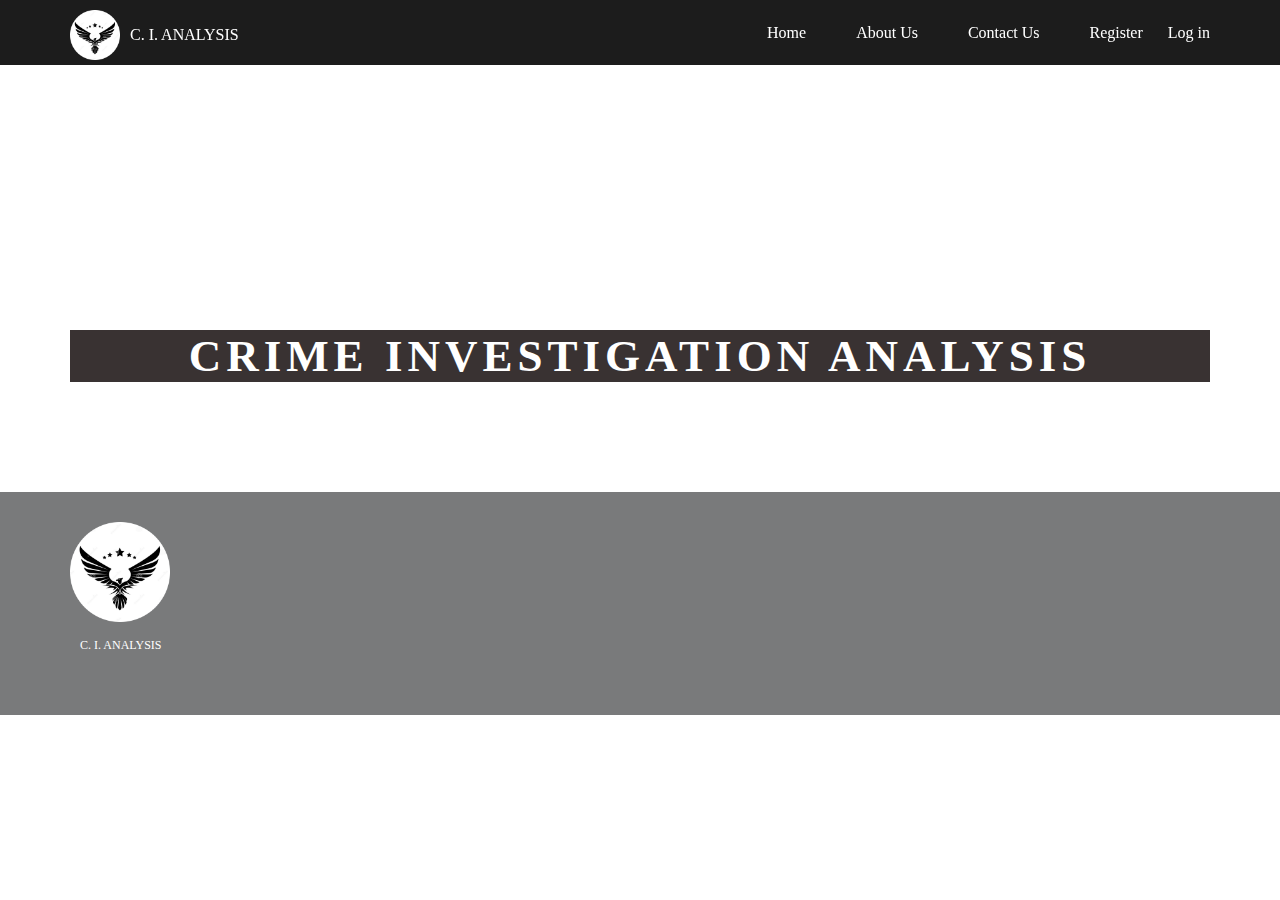
<file: index.html>
<!DOCTYPE html>
<html>
  <head>
    <meta charset="utf-8">
    <meta name="viewport" content="width=device-width, initial-scale=1.0">
    <title>C. I. ANALYSIS</title>
    <link rel="stylesheet" href="stylesheet.css">
    <link rel="stylesheet" href="responsive.css">
    <link rel="stylesheet" href="//maxcdn.bootstrapcdn.com/font-awesome/4.5.0/css/font-awesome.min.css">
  </head>
  <body>
    <header>
      <div class="container">
        <div class="header-left">
          <img class="logo" src="eagle_logo.png">
          <p>C. I. ANALYSIS</p>
        </div>
        <!-- Add a menu icon here -->
        <!--<span class="fa fa-bars menu-icon"></span>-->
  
        <div class="header-right">
          <a href="index.html">Home</a>
          <a href="#">About Us</a>
          <a href="#">Contact Us</a>
          <a href="register.html" class="header-right">Register</a>
          <a href="trial_login.html" class="login">Log in</a>
          
        </div>
      </div>
    </header>
    <div class="top-wrapper">
      <div class="container">
        <div class="content">
        <h1>CRIME INVESTIGATION ANALYSIS</h1>
        </div>
      </div>
    </div>

    
    <footer>
      <div class="container">
        <img class="eagle" src="eagle_logo.png">
        <p>C. I. ANALYSIS</p>
      </div>
    </footer>
  </body>
</html>
</file>
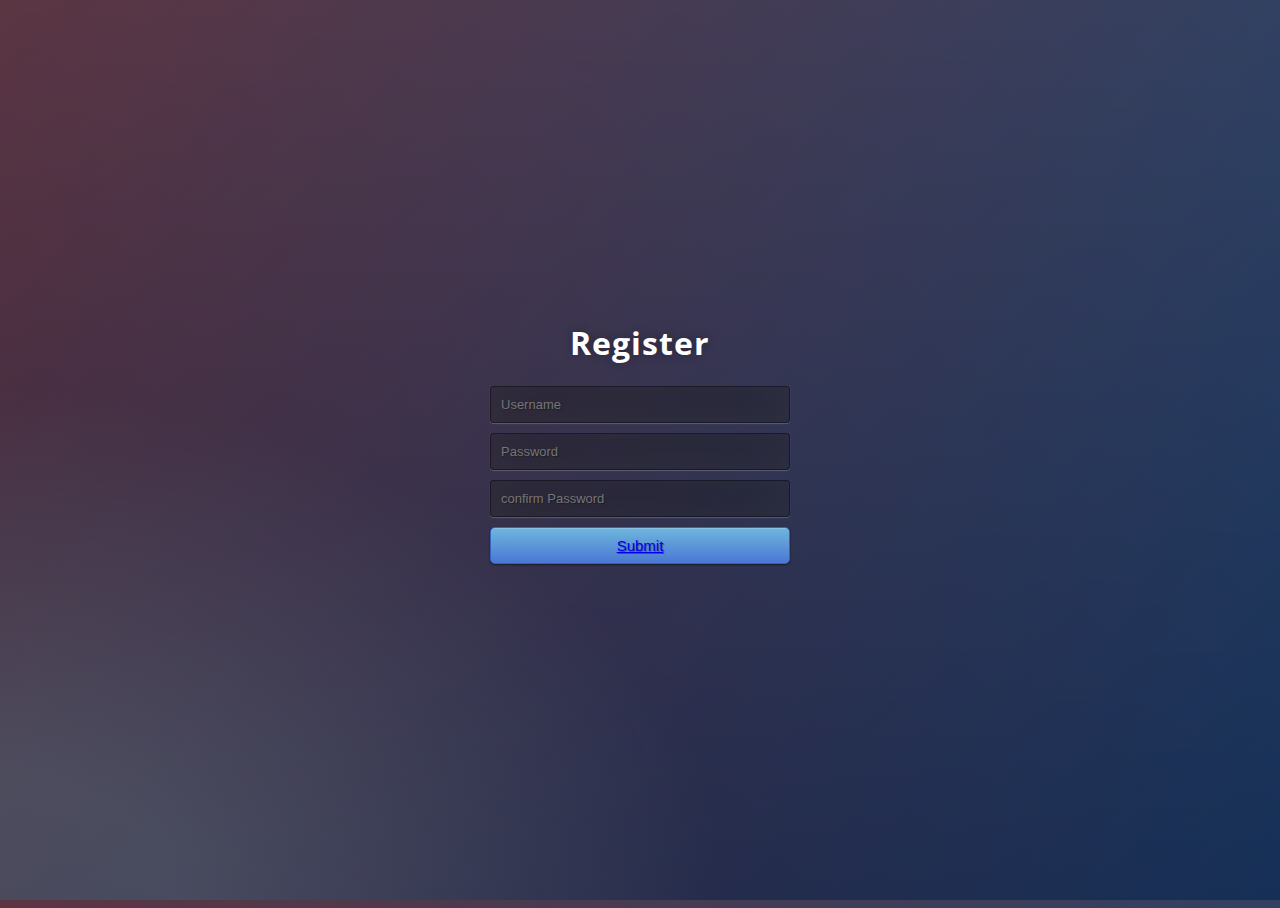
<file: register.html>
<!DOCTYPE html>
<html lang="en">
<head>
    <meta charset="UTF-8">
    <meta http-equiv="X-UA-Compatible" content="IE=edge">
    <meta name="viewport" content="width=device-width, initial-scale=1.0">
    <link rel="stylesheet" href="register.css">
    <title>Registration</title>

</head>
<body>
    <div class="register">
        <h1>Register</h1>
          <form method="post">
            <input type="text" name="u" placeholder="Username" required="required" />
              <input type="password" name="p" placeholder="Password" required="required" />
              <input type="password" name="p" placeholder="confirm Password" required="required" />
              <button type="submit" class="btn btn-primary btn-block btn-large"><a href="UserPage.html">Submit</a></button>
          </form>
      </div>
</body>
</html>
</file>
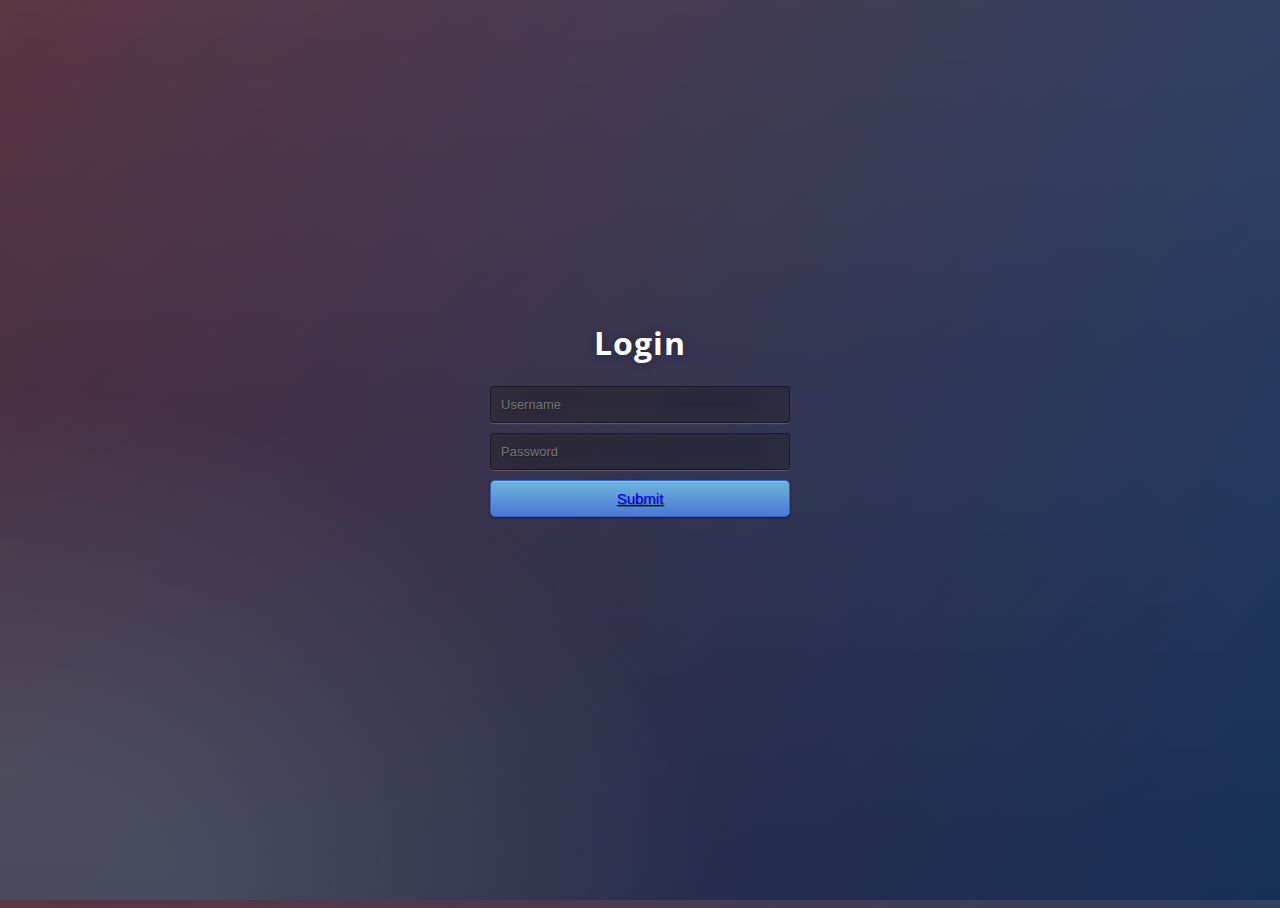
<file: trial_login.html>
<!DOCTYPE html>
<html lang="en">
<head>
    <meta charset="UTF-8">
    <meta http-equiv="X-UA-Compatible" content="IE=edge">
    <meta name="viewport" content="width=device-width, initial-scale=1.0">
    <link rel="stylesheet" href="trial_login_style.css">
    <title>LoginTrial</title>

</head>
<body>
    <div class="login">
        <h1>Login</h1>
          <form method="post">
            <input type="text" name="u" placeholder="Username" required="required"/>
            <input type="password" name="p" placeholder="Password" required="required" />
            <button type="submit" class="btn btn-primary btn-block btn-large"><a href="UserPage.html">Submit</a></button>
          </form>
      </div>
</body>
</html>
</file>
<file: stylesheet.css>
* {
  box-sizing: border-box;
}

body {
  margin: 0;
  font-family: "Lucida Grande";
}

a {
  text-decoration: none;
}

.clear {
  clear: left;
}

.container {
  max-width: 1170px;
  width: 100%;
  padding: 0 15px;
  margin: 0 auto;
}

/*.top-wrapper {
  padding: 180px 0 100px 0;
  background-image: url(https://images.unsplash.com/photo-1586771107445-d3ca888129ff?ixid=MnwxMjA3fDB8MHxwaG90by1wYWdlfHx8fGVufDB8fHx8&ixlib=rb-1.2.1&auto=format&fit=crop&w=752&q=80);
  background-size: cover;
  color: white;
  text-align: center;
}*/

.top-wrapper {
  position: relative;
  padding: 300px 0 100px 0;
  display: flex;
  align-items: center;
  justify-content: center;
  color: rgb(255, 255, 255);
}

.top-wrapper::before {
  content: "";
  background-image: url(https://intertelinvestigations.com/wp-content/uploads/criminal-investigation-1300x700.jpg);
  background-size: 100% 100%;
  
  position: absolute;
  top: 0px;
  right: 0px;
  bottom: 0px;
  left: 0px;
  opacity: 0.8;
}

.content {
  background: rgb(255, 255, 255); /* Fallback color */
  background: rgb(8, 0, 0);
  opacity: 0.8;
}

.top-wrapper h1 {
  position: relative;
  color: rgb(255, 255, 255);
  opacity: 1;
  font-size: 45px;
  letter-spacing: 5px;
  text-align: center;
  margin-bottom: 10px;
}

.top-wrapper p {
  margin-bottom: 3px;

  position: relative;
  text-align: center;
  color: white;
}

/*.top-wrapper h1 {
  opacity: 0.7;
  font-size: 45px;
  letter-spacing: 5px;
  margin-bottom: 10px;
}

.top-wrapper p {
  opacity: 0.7;
  margin-bottom: 3px;
}*/

.btn-wrapper {
  text-align: center;
  margin: 20px 0;
}

.btn-wrapper p {
  margin: 10px 0;
}


.btn:hover {
  opacity: 1;
}

.fa {
  margin-right: 5px;
}

header {
  height: 65px;
  width: 100%;
  background-color: rgba(3, 3, 3, 0.9);
  position: fixed;
  top: 0;
  z-index: 10;
}

.logo {
  width: 50px;
  margin-top: 10px;
  float: left;
}

.header-left {
  float: left;
}

.header-left p {
  float: left;
  padding-left: 10px;
  padding-top: 10px;
  color: rgb(255, 255, 255);
}

.header-right {
  float: right;
  margin-right: -25px;
}

.header-right a {
  line-height: 65px;
  padding: 0 25px;
  color: white;
  display: block;
  float: left;
  transition: all 0.5s;
}

.header-right a:hover {
  background-color: rgba(255, 255, 255, 0.3);
}

/* Add CSS for menu-icon */
.menu-icon {
  color: white;
  float: right;
  font-size: 25px;
  padding: 21px 5px;
  /* Change the display property to none */
  display: none;
}

.lesson-wrapper {
  padding-bottom: 80px;
  padding-left: 5%;
  padding-right: 5%;
  background-color: #f7f7f7;
  text-align: center;
}

.heading {
  padding-top: 80px;
  padding-bottom: 50px;
  color: #5f5d60;
}

.heading h2 {
  font-weight: normal;
}

.lesson {
  float: left;
  width: 25%;
}

.lesson-icon {
  position: relative;
}

.icons {
  width: 128px;
  height: 128px;
}

.lesson-icon p {
  position: relative;
  top: 80%;
  width: 100%;
  color: rgb(0, 0, 0);
}

.text-contents {
  width: 80%;
  display: inline-block;
  margin-top: 15px;
  font-size: 15px;
  color: #ffffff;
}

.heading h3 {
  font-weight: normal;
}


.message-wrapper {
  border-bottom: 1px solid rgb(255, 255, 255);
  padding-bottom: 80px;
  text-align: center;
}

.message-wrapper a{
  color: #ffffff;
}

.message {
  padding: 15px 40px;
  background-color: #9f98e8;
  cursor: pointer;
  box-shadow: 0 7px #000000;
}

.message:active {
  position: relative;
  top: 7px;
  box-shadow: none;
}

footer img {
  width: 100px;
  position: relative;
}

footer p {
  color: #ffffff;
  font-size: 12px;
  opacity: 50;
  position: relative;
  text-align: initial;
  padding-left: 10px;
}

footer {
  padding-top: 30px;
  padding-bottom: 50px;
  background-color: rgba(106, 108, 109, 0.9); /*3b5998*/
  height: fit-content;
}

.eagle{
  padding-left: 200px 0;
}
</file>
<file: responsive.css>
/* For Tablets */
@media all and (max-width: 1000px) {
  .lesson {
    width: 50%;
    margin-bottom: 50px;
  }
  
  .top-wrapper h1 {
    font-size: 32px;
  }
  
  .heading h2 {
    font-size: 20px;
  }
}

/* For Smartphones */
@media all and (max-width: 670px) {
  .lesson {
    width: 100%;
  }
  
  footer {
    text-align: center;
  }
  
  .btn {
    width: 100%;
  }
  
  .facebook {
    margin-bottom: 10px;
  }
  
  .top-wrapper {
    text-align: left;
  }
  
  /* Add CSS for header-right */
  .header-right{
    display:none;
    
  }
  
  /* Add CSS for menu-icon */
  .menu-icon{
    display:block;
  }
  
  .top-wrapper h1 {
    font-size: 24px;
    line-height: 36px;
  }
  
  .top-wrapper p {
    font-size: 14px;
    line-height: 20px;
  }
}
</file>
<file: register.css>
@import url(https://fonts.googleapis.com/css?family=Open+Sans);
.btn {
  display: inline-block;
  *display: inline;
  *zoom: 1;
  padding: 4px 10px 4px;
  margin-bottom: 0;
  font-size: 13px;
  line-height: 18px;
  color: #333333;
  text-align: center;
  text-shadow: 0 1px 1px rgba(255, 255, 255, 0.75);
  vertical-align: middle;
  background-color: #f5f5f5;
  background-image: -moz-linear-gradient(top, #ffffff, #e6e6e6);
  background-image: -ms-linear-gradient(top, #ffffff, #e6e6e6);
  background-image: -webkit-gradient(
    linear,
    0 0,
    0 100%,
    from(#ffffff),
    to(#e6e6e6)
  );
  background-image: -webkit-linear-gradient(top, #ffffff, #e6e6e6);
  background-image: -o-linear-gradient(top, #ffffff, #e6e6e6);
  background-image: linear-gradient(top, #ffffff, #e6e6e6);
  background-repeat: repeat-x;
  filter: progid:dximagetransform.microsoft.gradient(startColorstr=#ffffff, endColorstr=#e6e6e6, GradientType=0);
  border-color: #e6e6e6 #e6e6e6 #e6e6e6;
  border-color: rgba(0, 0, 0, 0.1) rgba(0, 0, 0, 0.1) rgba(0, 0, 0, 0.25);
  border: 1px solid #e6e6e6;
  -webkit-border-radius: 4px;
  -moz-border-radius: 4px;
  border-radius: 4px;
  -webkit-box-shadow: inset 0 1px 0 rgba(255, 255, 255, 0.2),
    0 1px 2px rgba(0, 0, 0, 0.05);
  -moz-box-shadow: inset 0 1px 0 rgba(255, 255, 255, 0.2),
    0 1px 2px rgba(0, 0, 0, 0.05);
  box-shadow: inset 0 1px 0 rgba(255, 255, 255, 0.2),
    0 1px 2px rgba(0, 0, 0, 0.05);
  cursor: pointer;
  *margin-left: 0.3em;
}
.btn:hover,
.btn:active,
.btn.active,
.btn.disabled,
.btn[disabled] {
  background-color: #e6e6e6;
}
.btn-large {
  padding: 9px 14px;
  font-size: 15px;
  line-height: normal;
  -webkit-border-radius: 5px;
  -moz-border-radius: 5px;
  border-radius: 5px;
}
.btn:hover {
  color: #333333;
  text-decoration: none;
  background-color: #e6e6e6;
  background-position: 0 -15px;
  -webkit-transition: background-position 0.1s linear;
  -moz-transition: background-position 0.1s linear;
  -ms-transition: background-position 0.1s linear;
  -o-transition: background-position 0.1s linear;
  transition: background-position 0.1s linear;
}
.btn-primary,
.btn-primary:hover {
  text-shadow: 0 -1px 0 rgba(0, 0, 0, 0.25);
  color: #ffffff;
}
.btn-primary.active {
  color: rgba(255, 255, 255, 0.75);
}
.btn-primary {
  background-color: #4a77d4;
  background-image: -moz-linear-gradient(top, #6eb6de, #4a77d4);
  background-image: -ms-linear-gradient(top, #6eb6de, #4a77d4);
  background-image: -webkit-gradient(
    linear,
    0 0,
    0 100%,
    from(#6eb6de),
    to(#4a77d4)
  );
  background-image: -webkit-linear-gradient(top, #6eb6de, #4a77d4);
  background-image: -o-linear-gradient(top, #6eb6de, #4a77d4);
  background-image: linear-gradient(top, #6eb6de, #4a77d4);
  background-repeat: repeat-x;
  filter: progid:dximagetransform.microsoft.gradient(startColorstr=#6eb6de, endColorstr=#4a77d4, GradientType=0);
  border: 1px solid #3762bc;
  text-shadow: 1px 1px 1px rgba(0, 0, 0, 0.4);
  box-shadow: inset 0 1px 0 rgba(255, 255, 255, 0.2),
    0 1px 2px rgba(0, 0, 0, 0.5);
}
.btn-primary:hover,
.btn-primary:active,
.btn-primary.active,
.btn-primary.disabled,
.btn-primary[disabled] {
  filter: none;
  background-color: #4a77d4;
}
.btn-block {
  width: 100%;
  display: block;
}

* {
  -webkit-box-sizing: border-box;
  -moz-box-sizing: border-box;
  -ms-box-sizing: border-box;
  -o-box-sizing: border-box;
  box-sizing: border-box;
}

html {
  width: 100%;
  height: 100%;
  overflow: hidden;
}

body {
  width: 100%;
  height: 100%;
  font-family: "Open Sans", sans-serif;
  background: #092756;
  background: -moz-radial-gradient(
      0% 100%,
      ellipse cover,
      rgba(104, 128, 138, 0.4) 10%,
      rgba(138, 114, 76, 0) 40%
    ),
    -moz-linear-gradient(top, rgba(57, 173, 219, 0.25) 0%, rgba(42, 60, 87, 0.4)
          100%),
    -moz-linear-gradient(-45deg, #670d10 0%, #092756 100%);
  background: -webkit-radial-gradient(
      0% 100%,
      ellipse cover,
      rgba(104, 128, 138, 0.4) 10%,
      rgba(138, 114, 76, 0) 40%
    ),
    -webkit-linear-gradient(top, rgba(57, 173, 219, 0.25) 0%, rgba(
            42,
            60,
            87,
            0.4
          )
          100%),
    -webkit-linear-gradient(-45deg, #670d10 0%, #092756 100%);
  background: -o-radial-gradient(
      0% 100%,
      ellipse cover,
      rgba(104, 128, 138, 0.4) 10%,
      rgba(138, 114, 76, 0) 40%
    ),
    -o-linear-gradient(top, rgba(57, 173, 219, 0.25) 0%, rgba(42, 60, 87, 0.4)
          100%),
    -o-linear-gradient(-45deg, #670d10 0%, #092756 100%);
  background: -ms-radial-gradient(
      0% 100%,
      ellipse cover,
      rgba(104, 128, 138, 0.4) 10%,
      rgba(138, 114, 76, 0) 40%
    ),
    -ms-linear-gradient(top, rgba(57, 173, 219, 0.25) 0%, rgba(42, 60, 87, 0.4)
          100%),
    -ms-linear-gradient(-45deg, #670d10 0%, #092756 100%);
  background: -webkit-radial-gradient(
      0% 100%,
      ellipse cover,
      rgba(104, 128, 138, 0.4) 10%,
      rgba(138, 114, 76, 0) 40%
    ),
    linear-gradient(
      to bottom,
      rgba(57, 173, 219, 0.25) 0%,
      rgba(42, 60, 87, 0.4) 100%
    ),
    linear-gradient(135deg, #670d10 0%, #092756 100%);
  filter: progid:DXImageTransform.Microsoft.gradient( startColorstr='#3E1D6D', endColorstr='#092756',GradientType=1 );
}
.register {
  position: absolute;
  top: 50%;
  left: 50%;
  margin: -150px 0 0 -150px;
  width: 300px;
  height: 300px;
}
.register h1 {
  color: #fff;
  text-shadow: 0 0 10px rgba(0, 0, 0, 0.3);
  letter-spacing: 1px;
  text-align: center;
}

input {
  width: 100%;
  margin-bottom: 10px;
  background: rgba(0, 0, 0, 0.3);
  border: none;
  outline: none;
  padding: 10px;
  font-size: 13px;
  color: #fff;
  text-shadow: 1px 1px 1px rgba(0, 0, 0, 0.3);
  border: 1px solid rgba(0, 0, 0, 0.3);
  border-radius: 4px;
  box-shadow: inset 0 -5px 45px rgba(100, 100, 100, 0.2),
    0 1px 1px rgba(255, 255, 255, 0.2);
  -webkit-transition: box-shadow 0.5s ease;
  -moz-transition: box-shadow 0.5s ease;
  -o-transition: box-shadow 0.5s ease;
  -ms-transition: box-shadow 0.5s ease;
  transition: box-shadow 0.5s ease;
}
input:focus {
  box-shadow: inset 0 -5px 45px rgba(100, 100, 100, 0.4),
    0 1px 1px rgba(255, 255, 255, 0.2);
}
</file>
<file: trial_login_style.css>
@import url(https://fonts.googleapis.com/css?family=Open+Sans);
.btn {
  display: inline-block;
  *display: inline;
  *zoom: 1;
  padding: 4px 10px 4px;
  margin-bottom: 0;
  font-size: 13px;
  line-height: 18px;
  color: #333333;
  text-align: center;
  text-shadow: 0 1px 1px rgba(255, 255, 255, 0.75);
  vertical-align: middle;
  background-color: #f5f5f5;
  background-image: -moz-linear-gradient(top, #ffffff, #e6e6e6);
  background-image: -ms-linear-gradient(top, #ffffff, #e6e6e6);
  background-image: -webkit-gradient(
    linear,
    0 0,
    0 100%,
    from(#ffffff),
    to(#e6e6e6)
  );
  background-image: -webkit-linear-gradient(top, #ffffff, #e6e6e6);
  background-image: -o-linear-gradient(top, #ffffff, #e6e6e6);
  background-image: linear-gradient(top, #ffffff, #e6e6e6);
  background-repeat: repeat-x;
  filter: progid:dximagetransform.microsoft.gradient(startColorstr=#ffffff, endColorstr=#e6e6e6, GradientType=0);
  border-color: #e6e6e6 #e6e6e6 #e6e6e6;
  border-color: rgba(0, 0, 0, 0.1) rgba(0, 0, 0, 0.1) rgba(0, 0, 0, 0.25);
  border: 1px solid #e6e6e6;
  -webkit-border-radius: 4px;
  -moz-border-radius: 4px;
  border-radius: 4px;
  -webkit-box-shadow: inset 0 1px 0 rgba(255, 255, 255, 0.2),
    0 1px 2px rgba(0, 0, 0, 0.05);
  -moz-box-shadow: inset 0 1px 0 rgba(255, 255, 255, 0.2),
    0 1px 2px rgba(0, 0, 0, 0.05);
  box-shadow: inset 0 1px 0 rgba(255, 255, 255, 0.2),
    0 1px 2px rgba(0, 0, 0, 0.05);
  cursor: pointer;
  *margin-left: 0.3em;
}
.btn:hover,
.btn:active,
.btn.active,
.btn.disabled,
.btn[disabled] {
  background-color: #e6e6e6;
}
.btn-large {
  padding: 9px 14px;
  font-size: 15px;
  line-height: normal;
  -webkit-border-radius: 5px;
  -moz-border-radius: 5px;
  border-radius: 5px;
}
.btn:hover {
  color: #333333;
  text-decoration: none;
  background-color: #e6e6e6;
  background-position: 0 -15px;
  -webkit-transition: background-position 0.1s linear;
  -moz-transition: background-position 0.1s linear;
  -ms-transition: background-position 0.1s linear;
  -o-transition: background-position 0.1s linear;
  transition: background-position 0.1s linear;
}
.btn-primary,
.btn-primary:hover {
  text-shadow: 0 -1px 0 rgba(0, 0, 0, 0.25);
  color: #ffffff;
}
.btn-primary.active {
  color: rgba(255, 255, 255, 0.75);
}
.btn-primary {
  background-color: #4a77d4;
  background-image: -moz-linear-gradient(top, #6eb6de, #4a77d4);
  background-image: -ms-linear-gradient(top, #6eb6de, #4a77d4);
  background-image: -webkit-gradient(
    linear,
    0 0,
    0 100%,
    from(#6eb6de),
    to(#4a77d4)
  );
  background-image: -webkit-linear-gradient(top, #6eb6de, #4a77d4);
  background-image: -o-linear-gradient(top, #6eb6de, #4a77d4);
  background-image: linear-gradient(top, #6eb6de, #4a77d4);
  background-repeat: repeat-x;
  filter: progid:dximagetransform.microsoft.gradient(startColorstr=#6eb6de, endColorstr=#4a77d4, GradientType=0);
  border: 1px solid #3762bc;
  text-shadow: 1px 1px 1px rgba(0, 0, 0, 0.4);
  box-shadow: inset 0 1px 0 rgba(255, 255, 255, 0.2),
    0 1px 2px rgba(0, 0, 0, 0.5);
}
.btn-primary:hover,
.btn-primary:active,
.btn-primary.active,
.btn-primary.disabled,
.btn-primary[disabled] {
  filter: none;
  background-color: #4a77d4;
}
.btn-block {
  width: 100%;
  display: block;
}

* {
  -webkit-box-sizing: border-box;
  -moz-box-sizing: border-box;
  -ms-box-sizing: border-box;
  -o-box-sizing: border-box;
  box-sizing: border-box;
}

html {
  width: 100%;
  height: 100%;
  overflow: hidden;
}

body {
  width: 100%;
  height: 100%;
  font-family: "Open Sans", sans-serif;
  background: #092756;
  background: -moz-radial-gradient(
      0% 100%,
      ellipse cover,
      rgba(104, 128, 138, 0.4) 10%,
      rgba(138, 114, 76, 0) 40%
    ),
    -moz-linear-gradient(top, rgba(57, 173, 219, 0.25) 0%, rgba(42, 60, 87, 0.4)
          100%),
    -moz-linear-gradient(-45deg, #670d10 0%, #092756 100%);
  background: -webkit-radial-gradient(
      0% 100%,
      ellipse cover,
      rgba(104, 128, 138, 0.4) 10%,
      rgba(138, 114, 76, 0) 40%
    ),
    -webkit-linear-gradient(top, rgba(57, 173, 219, 0.25) 0%, rgba(
            42,
            60,
            87,
            0.4
          )
          100%),
    -webkit-linear-gradient(-45deg, #670d10 0%, #092756 100%);
  background: -o-radial-gradient(
      0% 100%,
      ellipse cover,
      rgba(104, 128, 138, 0.4) 10%,
      rgba(138, 114, 76, 0) 40%
    ),
    -o-linear-gradient(top, rgba(57, 173, 219, 0.25) 0%, rgba(42, 60, 87, 0.4)
          100%),
    -o-linear-gradient(-45deg, #670d10 0%, #092756 100%);
  background: -ms-radial-gradient(
      0% 100%,
      ellipse cover,
      rgba(104, 128, 138, 0.4) 10%,
      rgba(138, 114, 76, 0) 40%
    ),
    -ms-linear-gradient(top, rgba(57, 173, 219, 0.25) 0%, rgba(42, 60, 87, 0.4)
          100%),
    -ms-linear-gradient(-45deg, #670d10 0%, #092756 100%);
  background: -webkit-radial-gradient(
      0% 100%,
      ellipse cover,
      rgba(104, 128, 138, 0.4) 10%,
      rgba(138, 114, 76, 0) 40%
    ),
    linear-gradient(
      to bottom,
      rgba(57, 173, 219, 0.25) 0%,
      rgba(42, 60, 87, 0.4) 100%
    ),
    linear-gradient(135deg, #670d10 0%, #092756 100%);
  filter: progid:DXImageTransform.Microsoft.gradient( startColorstr='#3E1D6D', endColorstr='#092756',GradientType=1 );
}
.login {
  position: absolute;
  top: 50%;
  left: 50%;
  margin: -150px 0 0 -150px;
  width: 300px;
  height: 300px;
}
.login h1 {
  color: #fff;
  text-shadow: 0 0 10px rgba(0, 0, 0, 0.3);
  letter-spacing: 1px;
  text-align: center;
}

input {
  width: 100%;
  margin-bottom: 10px;
  background: rgba(0, 0, 0, 0.3);
  border: none;
  outline: none;
  padding: 10px;
  font-size: 13px;
  color: #fff;
  text-shadow: 1px 1px 1px rgba(0, 0, 0, 0.3);
  border: 1px solid rgba(0, 0, 0, 0.3);
  border-radius: 4px;
  box-shadow: inset 0 -5px 45px rgba(100, 100, 100, 0.2),
    0 1px 1px rgba(255, 255, 255, 0.2);
  -webkit-transition: box-shadow 0.5s ease;
  -moz-transition: box-shadow 0.5s ease;
  -o-transition: box-shadow 0.5s ease;
  -ms-transition: box-shadow 0.5s ease;
  transition: box-shadow 0.5s ease;
}
input:focus {
  box-shadow: inset 0 -5px 45px rgba(100, 100, 100, 0.4),
    0 1px 1px rgba(255, 255, 255, 0.2);
}
</file>
